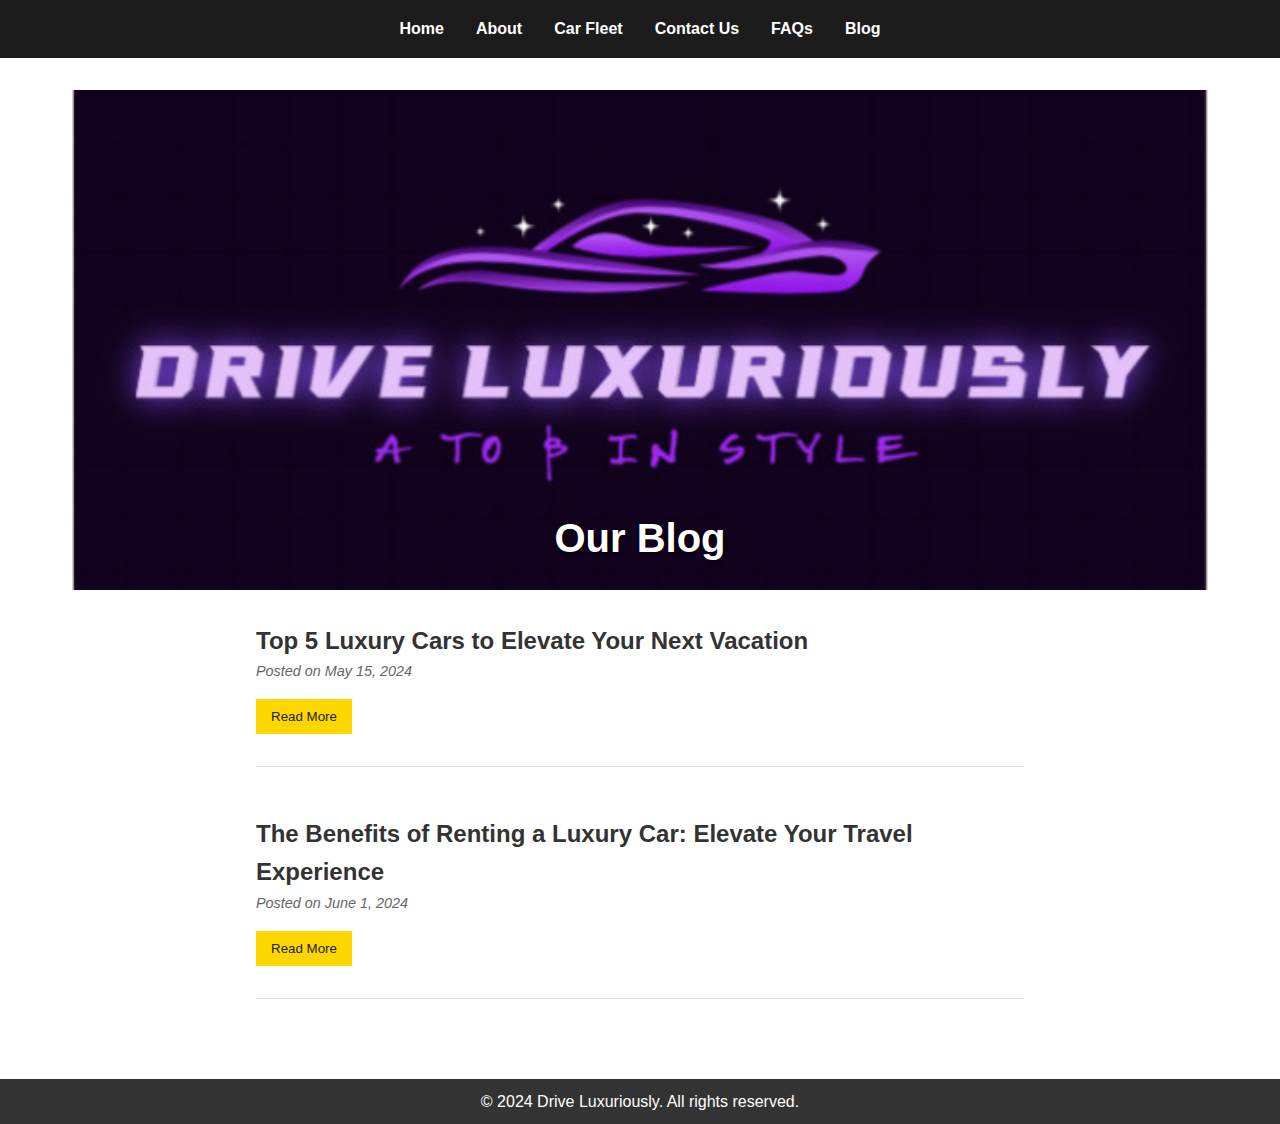
<file: blog.html>
<!DOCTYPE html>
<html lang="en">
<head>
    <meta charset="UTF-8">
    <meta name="viewport" content="width=device-width, initial-scale=1.0">
    <title>Drive Luxuriously - Blog</title>
    <link rel="stylesheet" href="styles.css">
</head>
<body>
    <header>
        <nav>
            <ul>
                <li><a href="index.html">Home</a></li>
                <li><a href="about.html">About</a></li>
                <li><a href="fleet.html">Car Fleet</a></li>
                <li><a href="contact.html">Contact Us</a></li>
                <li><a href="faq.html">FAQs</a></li>
                <li><a href="blog.html">Blog</a></li>
            </ul>
        </nav>
    </header>

    <main>
        <section id="blog-hero">
            <h1>Our Blog</h1>
        </section>

        <body>
            <div id="blog-posts"></div>
            <div id="article-container" style="display: none;"></div>
            <script src="script.js"></script>
        </body>
        
    </main>

    <footer>
        <p>&copy; 2024 Drive Luxuriously. All rights reserved.</p>
    </footer>

    <script src="blog-script.js"></script>
</body>
</html>
</file>
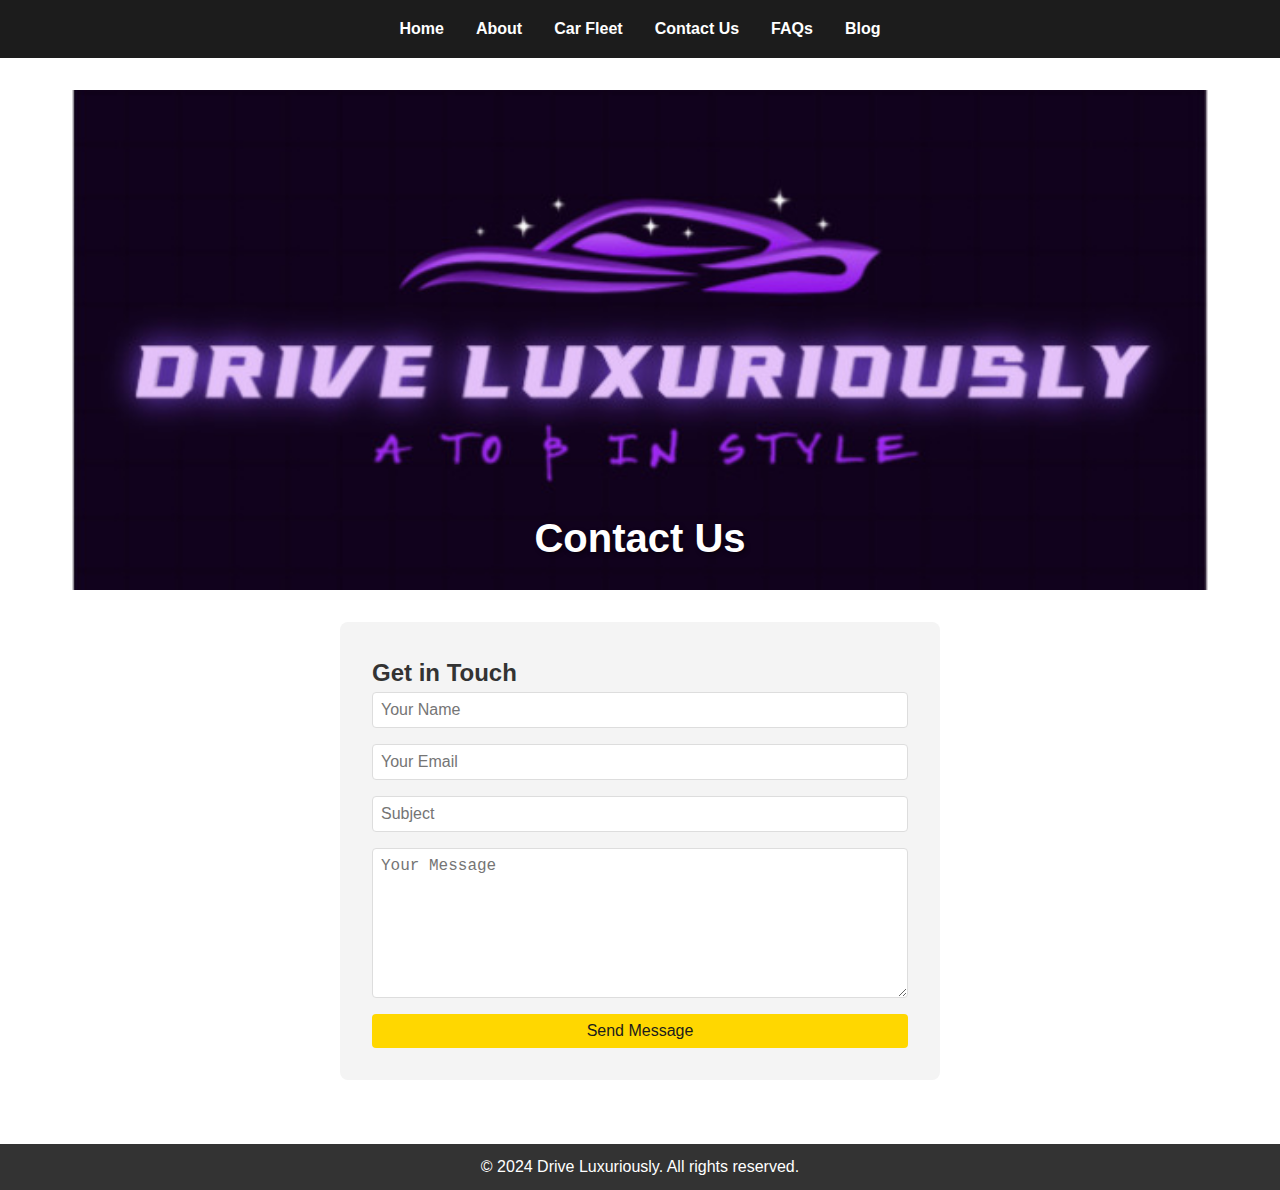
<file: contact.html>
<!DOCTYPE html>
<html lang="en">
<head>
    <meta charset="UTF-8">
    <meta name="viewport" content="width=device-width, initial-scale=1.0">
    <title>Drive Luxuriously - Contact Us</title>
    <link rel="stylesheet" href="styles.css">
</head>
<body>
    <header>
        <nav>
            <ul>
                <li><a href="index.html">Home</a></li>
                <li><a href="about.html">About</a></li>
                <li><a href="fleet.html">Car Fleet</a></li>
                <li><a href="contact.html">Contact Us</a></li>
                <li><a href="faq.html">FAQs</a></li>
                <li><a href="blog.html">Blog</a></li>
            </ul>
        </nav>
    </header>

    <main>
        <section id="contact-hero">
            <h1>Contact Us</h1>
        </section>

        <section id="contact-form-section" method="POST" action="contact.php">
            <h2>Get in Touch</h2>
            <form id="contact-form">
                <input type="text" id="name" name="name" placeholder="Your Name" required>
                <input type="email" id="email" name="email" placeholder="Your Email" required>
                <input type="text" id="subject" name="subject" placeholder="Subject" required>
                <textarea id="message" name="message" placeholder="Your Message" required></textarea>
                <button type="submit">Send Message</button>
            </form>
        </section>
    </main>

    <footer>
        <p>&copy; 2024 Drive Luxuriously. All rights reserved.</p>
    </footer>

    <script src="contact-script.js"></script>
</body>
</html>
</file>
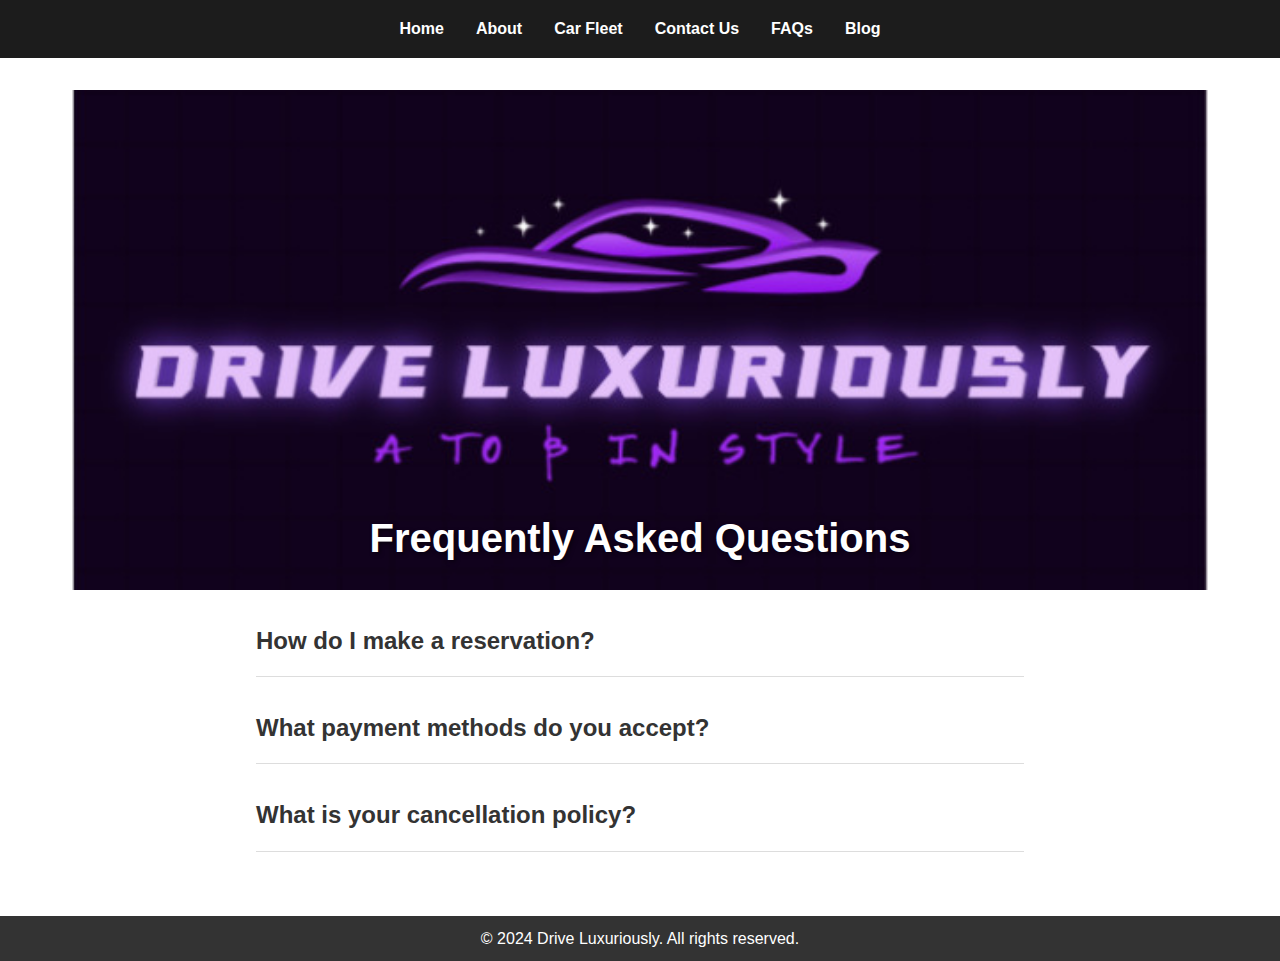
<file: faq.html>
<!DOCTYPE html>
<html lang="en">
<head>
    <meta charset="UTF-8">
    <meta name="viewport" content="width=device-width, initial-scale=1.0">
    <title>Drive Luxuriously - FAQs</title>
    <link rel="stylesheet" href="styles.css">
</head>
<body>
    <header>
        <nav>
            <ul>
                <li><a href="index.html">Home</a></li>
                <li><a href="about.html">About</a></li>
                <li><a href="fleet.html">Car Fleet</a></li>
                <li><a href="contact.html">Contact Us</a></li>
                <li><a href="faq.html">FAQs</a></li>
                <li><a href="blog.html">Blog</a></li>
            </ul>
        </nav>
    </header>

    <main>
        <section id="faq-hero">
            <h1>Frequently Asked Questions</h1>
        </section>

        <section id="faq-list">
            <div class="faq-item">
                <h2>How do I make a reservation?</h2>
                <p>You can make a reservation through our online booking system on the homepage or by calling our customer service.</p>
            </div>
            <div class="faq-item">
                <h2>What payment methods do you accept?</h2>
                <p>We accept all major credit cards, including Visa, MasterCard, and American Express.</p>
            </div>
            <div class="faq-item">
                <h2>What is your cancellation policy?</h2>
                <p>Cancellations made 48 hours before the rental start time are fully refundable. Late cancellations may incur a fee.</p>
            </div>
            <!-- Add more FAQ items as needed -->
        </section>
    </main>

    <footer>
        <p>&copy; 2024 Drive Luxuriously. All rights reserved.</p>
    </footer>

    <script src="faq-script.js"></script>
</body>
</html>
</file>
<file: styles.css>
/* Reset and base styles */
* {
    margin: 0;
    padding: 0;
    box-sizing: border-box;
}

body {
    font-family: Arial, sans-serif;
    line-height: 1.6;
    color: #333;
}

/* Header and navigation */
header {
    background-color: #1c1c1c;
    color: #fff;
    padding: 1rem 0;
}

nav ul {
    display: flex;
    justify-content: center;
    list-style: none;
}

nav ul li {
    margin: 0 1rem;
}

nav ul li a {
    color: #fff;
    text-decoration: none;
    font-weight: bold;
}

/* Main content */
main {
    max-width: 1200px;
    margin: 0 auto;
    padding: 2rem;
}

/* Set the background image for the hero section */
#hero {
    background-image: url('Car Rental Logo.jpg');
    background-size: cover; /* Ensures the image covers the entire section */
    background-position: center; /* Centers the image */
    height: 500px; /* Adjust the height as needed */
    display: flex;
    flex-direction: column;
    justify-content: flex-end; /* Aligns content to the bottom of the section */
    padding: 20px;
    color: white; /* Adjust text color for visibility */
    text-align: center;
}

/* Style for header text */
#hero h1 {
    margin: 0;
    font-size: 2.5rem; /* Adjust font size as needed */
    z-index: 1; /* Ensures text is above other elements */
}

/* Style for CTA button */
.cta-button {
    background-color: #ff6f61; /* Adjust button color */
    color: white; /* Text color on button */
    padding: 10px 20px; /* Adjust padding */
    border-radius: 5px; /* Rounded corners */
    text-decoration: none; /* Remove underline from link */
    display: inline-block;
    font-size: 1.2rem; /* Adjust font size */
    margin-top: 10px; /* Space above the button */
}

/* Ensure other sections are styled properly */
section {
    padding: 20px;
}

footer {
    text-align: center;
    padding: 10px;
    background-color: #333;
    color: white;
}

/* Reservation form */
#reservation {
    background-color: #f4f4f4;
    padding: 2rem;
    border-radius: 5px;
    margin-bottom: 2rem;
    justify-content: center; /* Centers content horizontally */
    box-sizing: border-box; /* Ensures padding doesn't affect the width */
    align-items: center; /* Centers content vertically */
}

#reservation-form {
    display: flex;
    flex-wrap: wrap;
    gap: 1rem;
    width: 100%; /* Ensures form takes full width of the container */
}

#reservation-form input,
#reservation-form select,
#reservation-form button {
    padding: 0.5rem;
    font-size: 1rem;
    width: 100%; /* Ensures elements take full width of the form */
    border: 1px solid #ccc; /* Adds a light border to input fields */
    border-radius: 4px; /* Rounded corners for inputs and button */
}

#reservation-form button {
    background-color: #4CAF50; /* Green background for the button */
    color: white; /* White text */
    border: none; /* No border for button */
    cursor: pointer; /* Pointer cursor on hover */
    transition: background-color 0.3s; /* Smooth transition for hover effect */
}

#reservation-form button:hover {
    background-color: #45a049; /* Darker shade of green on hover */
}

/* Car gallery */
/* Carousel container styling */
.carousel {
    position: relative;
    max-width: 100%;
    margin: auto;
    overflow: hidden;
}

/* Carousel image container styling */
.carousel-container {
    display: flex;
    transition: transform 0.5s ease-in-out;
}

.carousel-container img {
    max-width: 100%;
    height: auto;
    display: block;
    flex-shrink: 0;
}

/* Navigation buttons styling */
.prev, .next {
    cursor: pointer;
    position: absolute;
    top: 50%;
    width: auto;
    padding: 16px;
    margin-top: -22px;
    color: white;
    background-color: rgba(0,0,0,0.5);
    border: none;
    border-radius: 3px;
    font-weight: bold;
    font-size: 18px;
    transition: background-color 0.3s ease;
}

.prev:hover, .next:hover {
    background-color: rgba(0,0,0,0.8);
}

.prev {
    left: 0;
}

.next {
    right: 0;
}

/* Responsive design */
@media (max-width: 768px) {
    nav ul {
        flex-direction: column;
        align-items: center;
    }

    nav ul li {
        margin: 0.5rem 0;
    }

    #hero h1 {
        font-size: 2rem;
    }

    #reservation-form {
        flex-direction: column;
    }
}

/* About page styles */
#about-hero {
    background-image: url('Car Rental Logo.jpg');
    background-size: cover;
    background-position: center;
    height: 500px; /* Adjust height if needed */
    display: flex;
    flex-direction: column;
    justify-content: flex-end; /* Aligns content to the bottom of the section */
    padding: 20px; /* Adds padding for spacing */
    color: #fff; /* White text color for contrast */
    text-align: center; /* Center-align text */
}

#about-hero h1 {
    font-size: 2.5rem; /* Adjust font size as needed */
    margin: 0;
    text-shadow: 2px 2px 4px rgba(0,0,0,0.5); /* Adds text shadow for better readability */
}

.car-gallery {
    display: flex;
    justify-content: space-around;
    flex-wrap: wrap;
    margin-top: 2rem;
}

#car-gallery {
    text-align: center;
    padding: 2rem 0;
}

.image-container {
    display: flex;
    justify-content: center;
    gap: 2rem; /* Space between images */
    margin-bottom: 2rem;
}

.image-container img {
    width: 30%; /* Adjust as needed */
    max-width: 300px; /* Maximum width for each image */
    height: auto;
    object-fit: cover;
}

.car-gallery figure {
    text-align: center;
    margin-bottom: 1rem;
}

.car-gallery img {
    max-width: 100%;
    height: auto;
    border-radius: 8px;
    box-shadow: 0 4px 8px rgba(0,0,0,0.1);
}

.video-container {
    position: relative;
    padding-bottom: 56.25%; /* 16:9 aspect ratio */
    height: 0;
    overflow: hidden;
    max-width: 100%;
}

.video-container video {
    position: absolute;
    top: 0;
    left: 0;
    width: 100%;
    height: 100%;
}

/* Responsive adjustments */
@media (max-width: 768px) {
    .image-container {
        flex-direction: column;
        align-items: center;
    }

    .image-container img {
        width: 80%;
        max-width: none;
    }
}

/* Fleet page styles */
#fleet-hero {
    background-image: url('Car Rental Logo.jpg');
    background-size: cover;
    background-position: center;
    height: 500px; /* Adjust height if needed */
    display: flex;
    flex-direction: column;
    justify-content: flex-end; /* Aligns content to the bottom of the section */
    padding: 20px; /* Adds padding for spacing */
    color: #fff; /* White text color for contrast */
    text-align: center; /* Center-align text */
}

#fleet-hero h1 {
    font-size: 2.5rem; /* Adjust font size as needed */
    margin: 0;
    text-shadow: 2px 2px 4px rgba(0,0,0,0.5); /* Adds text shadow for better readability */
}

#car-filters {
    background-color: #f4f4f4;
    padding: 2rem;
    margin-bottom: 2rem;
}

#filter-form {
    display: flex;
    gap: 1rem;
    justify-content: center;
}

#filter-form select,
#filter-form button {
    padding: 0.5rem;
    font-size: 1rem;
}

#car-listings {
    display: grid;
    grid-template-columns: repeat(auto-fit, minmax(300px, 1fr));
    gap: 2rem;
}

.car-card {
    border: 1px solid #ddd;
    border-radius: 8px;
    overflow: hidden;
    box-shadow: 0 4px 8px rgba(0,0,0,0.1);
}

/* CSS for car card images */
.car-card img {
    width: 100%;
    height: auto; /* Maintain aspect ratio */
    display: block;
}

/* CSS for no results message */
#car-listings p {
    font-size: 1.2rem;
    color: #ff0000; /* Or any color that suits your design */
    text-align: center;
    margin: 20px 0;
}


/*.car-card img {
    width: 100%;
    height: 200px;
    object-fit: cover;
}*/

.car-info {
    padding: 1rem;
}

.car-info h3 {
    margin-bottom: 0.5rem;
}

.car-price {
    font-weight: bold;
    color: gold;
}

/* Contact page styles */
#contact-hero {
    background-image: url('Car Rental Logo.jpg');
    background-size: cover;
    background-position: center;
    height: 500px; /* Adjust height if needed */
    display: flex;
    flex-direction: column;
    justify-content: flex-end; /* Aligns content to the bottom of the section */
    padding: 20px; /* Adds padding for spacing */
    color: #fff; /* White text color for contrast */
    text-align: center; /* Center-align text */
}

#contact-hero h1 {
    font-size: 2.5rem; /* Adjust font size as needed */
    margin: 0;
    text-shadow: 2px 2px 4px rgba(0,0,0,0.5); /* Adds text shadow for better readability */
}

#contact-form-section {
    max-width: 600px;
    margin: 2rem auto;
    padding: 2rem;
    background-color: #f4f4f4;
    border-radius: 8px;
}

#contact-form {
    display: flex;
    flex-direction: column;
    gap: 1rem;
}

#contact-form input,
#contact-form textarea {
    padding: 0.5rem;
    font-size: 1rem;
    border: 1px solid #ddd;
    border-radius: 4px;
}

#contact-form textarea {
    height: 150px;
}

#contact-form button {
    background-color: gold;
    color: #1c1c1c;
    padding: 0.5rem 1rem;
    font-size: 1rem;
    border: none;
    border-radius: 4px;
    cursor: pointer;
}

#contact-form button:hover {
    background-color: #e6c200;
}

/* FAQ page styles */
#faq-hero {
    background-image: url('Car Rental Logo.jpg');
    background-size: cover;
    background-position: center;
    height: 500px; /* Adjust height if needed */
    display: flex;
    flex-direction: column;
    justify-content: flex-end; /* Aligns content to the bottom of the section */
    padding: 20px; /* Adds padding for spacing */
    color: #fff; /* White text color for contrast */
    text-align: center; /* Center-align text */
}

#faq-hero h1 {
    font-size: 2.5rem; /* Adjust font size as needed */
    margin: 0;
    text-shadow: 2px 2px 4px rgba(0,0,0,0.5); /* Adds text shadow for better readability */
}

#faq-list {
    max-width: 800px;
    margin: 2rem auto;
    padding: 0 1rem;
}

.faq-item {
    margin-bottom: 2rem;
    border-bottom: 1px solid #ddd;
    padding-bottom: 1rem;
}

.faq-item h2 {
    cursor: pointer;
    color: #333;
}

.faq-item p {
    display: none;
    margin-top: 1rem;
}

.faq-item.active p {
    display: block;
}
body {
    font-family: Arial, sans-serif;
    line-height: 1.6;
    color: #333;
    margin: 0;
    padding: 0;
}

/* Blog hero section */
#blog-hero {
    background-image: url('Car Rental Logo.jpg');
    background-size: cover;
    background-position: center;
    height: 500px;
    display: flex;
    flex-direction: column;
    justify-content: flex-end;
    padding: 20px;
    color: #fff;
    text-align: center;
}

#blog-hero h1 {
    font-size: 2.5rem;
    margin: 0;
    text-shadow: 2px 2px 4px rgba(0,0,0,0.5);
}

/* Blog posts container */
#blog-posts {
    max-width: 800px;
    margin: 2rem auto;
    padding: 0 1rem;
}

/* Individual blog post item */
.blog-post-item, .blog-post {
    margin-bottom: 3rem;
    border-bottom: 1px solid #ddd;
    padding-bottom: 2rem;
}

.blog-post-item h2, .blog-post h2 {
    color: #333;
}

.blog-post-meta {
    font-style: italic;
    color: #666;
    margin-bottom: 1rem;
    font-size: 0.9em;
}

.blog-post-content {
    line-height: 1.6;
}

/* Read More and Back to List buttons */
.read-more, .back-to-list {
    background-color: gold;
    color: #1c1c1c;
    border: none;
    padding: 10px 15px;
    cursor: pointer;
    transition: background-color 0.3s;
}

.read-more:hover, .back-to-list:hover {
    background-color: #e6c200;
}

/* Full article styles */
#article-container {
    max-width: 800px;
    margin: 2rem auto;
    padding: 0 1rem;
}

.article-image {
    max-width: 100%;
    height: auto;
    margin: 20px 0;
}

.article-content p {
    margin-bottom: 1em;
}

.article-content h3 {
    margin-top: 1.5em;
}

/* Table styles */
.rental-costs {
    width: 100%;
    border-collapse: collapse;
    margin: 20px 0;
}

.rental-costs th, .rental-costs td {
    border: 1px solid #ddd;
    padding: 8px;
    text-align: left;
}

.rental-costs th {
    background-color: #f2f2f2;
}

/* Pagination */
.pagination {
    margin-top: 20px;
}

.pagination button {
    margin-right: 10px;
    background-color: gold;
    color: #1c1c1c;
    border: none;
    padding: 5px 10px;
    cursor: pointer;
}

.pagination button:hover {
    background-color: #e6c200;
}

/* Comments section */
.blog-post-comments, .article-comments {
    margin-top: 2rem;
}

.comment-form textarea {
    width: 100%;
    height: 100px;
    margin-bottom: 1rem;
}

.comment-form button {
    background-color: gold;
    color: #1c1c1c;
    padding: 0.5rem 1rem;
    border: none;
    cursor: pointer;
}

.comment-form button:hover {
    background-color: #e6c200;
}

/* Responsive design */
@media (max-width: 600px) {
    #blog-hero h1 {
        font-size: 2rem;
    }

    .blog-post-item h2, .blog-post h2 {
        font-size: 1.5rem;
    }
}
</file>
